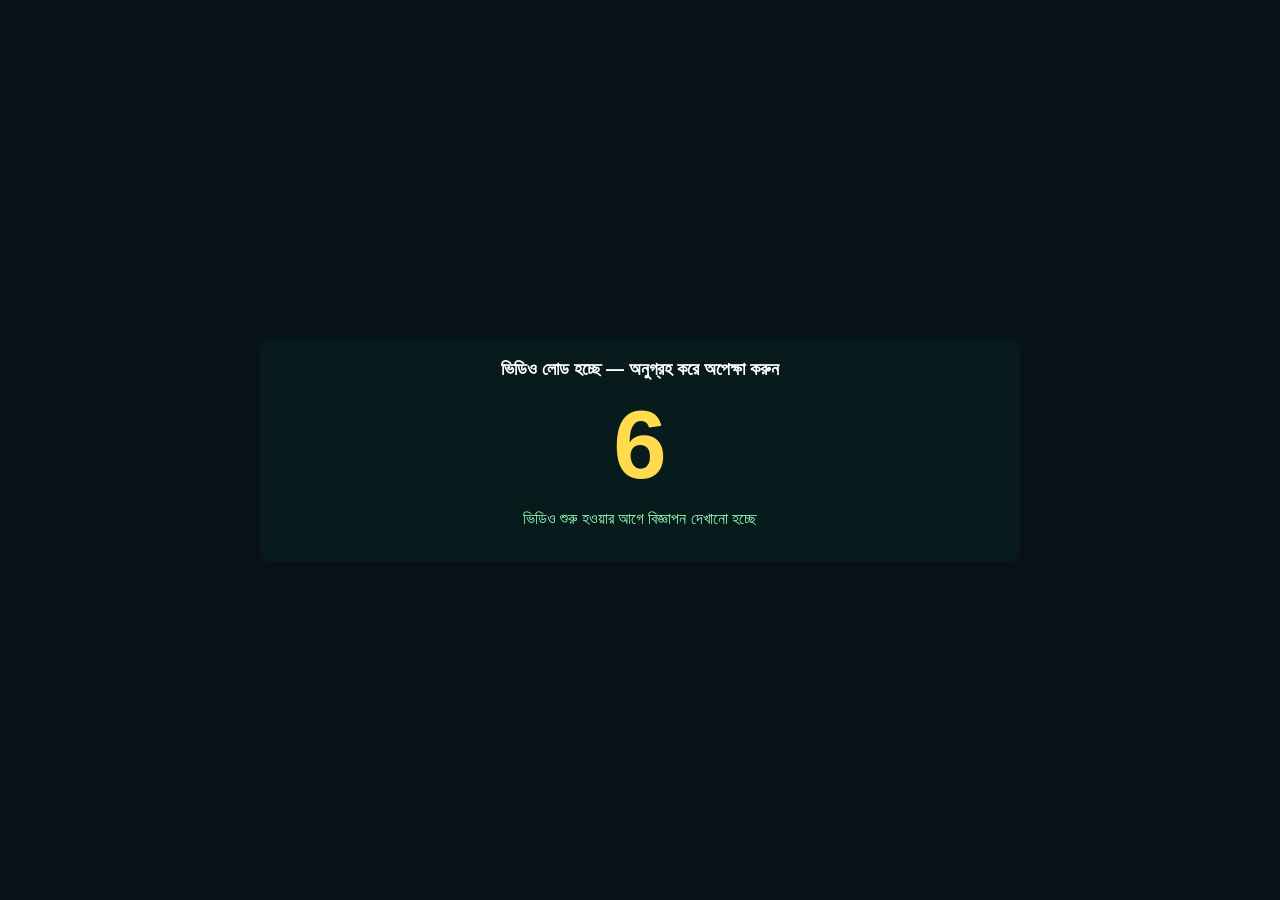
<file: Coundown.html>
<!doctype html>
<html lang="bn">
<head>
<meta charset="utf-8"/><meta name="viewport" content="width=device-width,initial-scale=1"/>
<title>BanglaHub — Waiting</title>
<style>
body{margin:0;height:100vh;display:flex;align-items:center;justify-content:center;background:#071218;color:#fff;font-family:Arial}
.box{background:#071a1c;padding:20px;border-radius:12px;text-align:center;max-width:720px;width:92%}
.count{font-size:96px;font-weight:900;margin:10px 0;color:#ffdb4d}
.msg{font-size:16px;color:#9fb}
.ads{margin-top:14px}
</style>
</head>
<body>
<div class="box">
  <div style="font-size:18px;font-weight:700">ভিডিও লোড হচ্ছে — অনুগ্রহ করে অপেক্ষা করুন</div>
  <div id="count" class="count">7</div>
  <div style="margin-top:6px;color:#9fb">ভিডিও শুরু হওয়ার আগে বিজ্ঞাপন দেখানো হচ্ছে</div>

  <div class="ads">
    <!-- native small -->
    <script async src="//pl27967475.effectivegatecpm.com/e1682f5b5155c961011e82faea551290/invoke.js"></script>
    <div id="container-e1682f5b5155c961011e82faea551290"></div>
  </div>

  <div class="ads" style="margin-top:12px">
    <script type="text/javascript">
      atOptions = {'key':'30921df49dc35be6701cc3d7f8ca8108','format':'iframe','height':50,'width':320,'params':{}};
    </script>
    <script src="//www.highperformanceformat.com/30921df49dc35be6701cc3d7f8ca8108/invoke.js"></script>
  </div>
</div>

<script>
const params = new URLSearchParams(location.search);
const url = params.get('url') || '';
const id = params.get('id') || '';
let t = 7;
const el = document.getElementById('count');
const iv = setInterval(()=>{
  t--;
  el.textContent = t;
  if(t<=0){
    clearInterval(iv);
    // redirect to video page; prefer full src if provided
    if(url){
      location.href = 'video.html?src=' + encodeURIComponent(url);
    } else if(id){
      location.href = 'video.html?id=' + encodeURIComponent(id);
    } else {
      location.href = 'index.html';
    }
  }
},1000);
</script>
</body>
</html>
</file>
